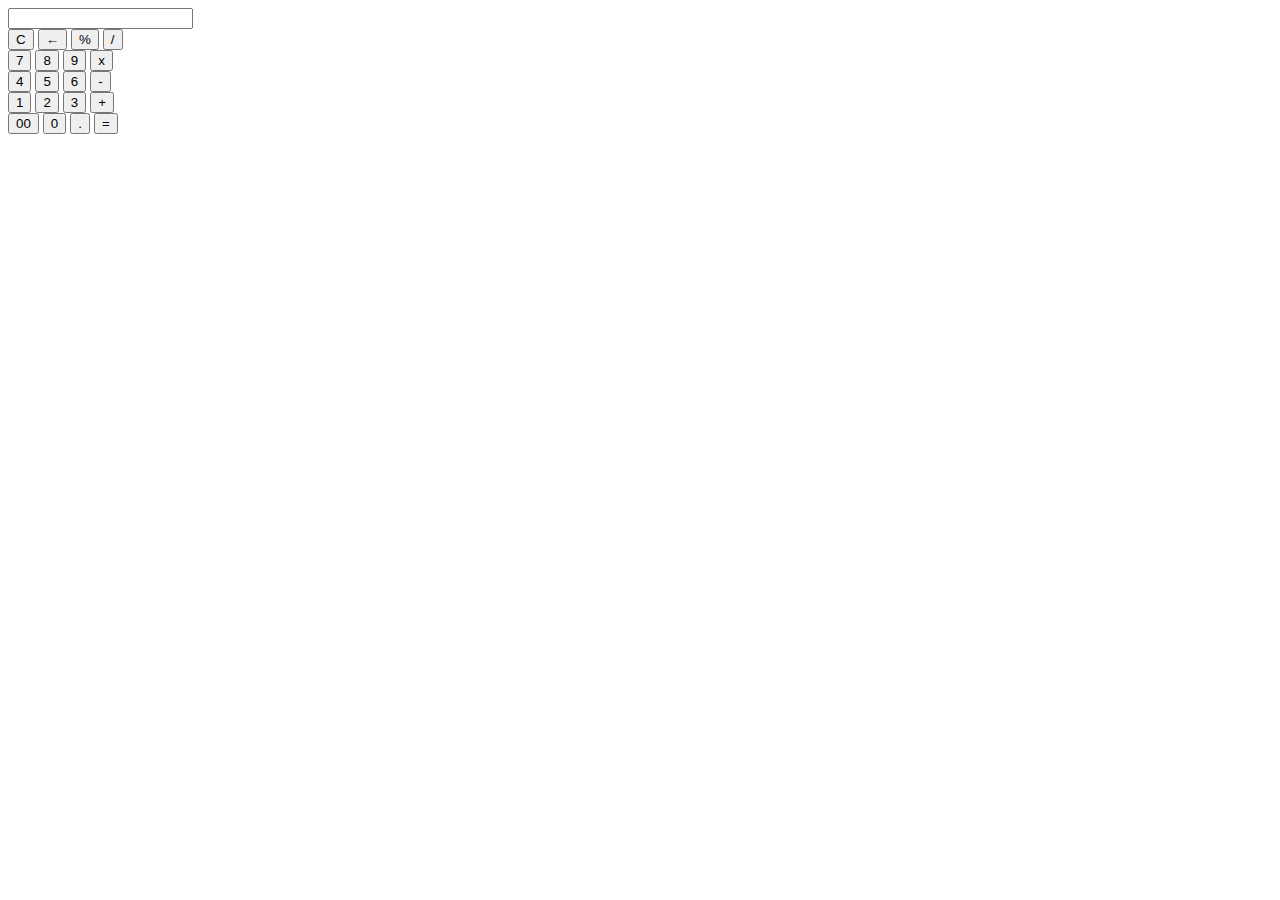
<file: index.html>
<!DOCTYPE html>
<html lang="en">
<head>
    <meta charset="UTF-8">
    <meta name="viewport" content="width=device-width, initial-scale=1.0">
    <title>Kalkulator</title>
    <link rel="stylesheet" href="style.css">
</head>
<body>
    <div id="kalkulator">
        <div id="content">
          <form>
            <div id="output">
                <input type="text" id='res'>
            </div>
            <div class="btn">
                <input type="button" value='C' onclick="Clear()" id="clear">
                <input type="button" value='←' onclick="Back()" id="backspace">
                <input type="button" value='%' onclick="Solve('%')">
                <input type="button" value='/' onclick="Solve('/')">

                <br>

                <input type="button" value='7' onclick="Solve('7')">
                <input type="button" value='8' onclick="Solve('8')">
                <input type="button" value='9' onclick="Solve('9')">
                <input type="button" value='x' onclick="Solve('*')">

                <br>

                <input type="button" value='4' onclick="Solve('4')">
                <input type="button" value='5' onclick="Solve('5')">
                <input type="button" value='6' onclick="Solve('6')">
                <input type="button" value='-' onclick="Solve('-')">

                <br>

                <input type="button" value='1' onclick="Solve('1')">
                <input type="button" value='2' onclick="Solve('2')">
                <input type="button" value='3' onclick="Solve('3')">
                <input type="button" value='+' onclick="Solve('+')">

                <br>

                <input type="button" value='00' onclick="Solve('00')">
                <input type="button" value='0' onclick="Solve('0')">
                <input type="button" value='.' onclick="Solve('.')">
                <input type="button" value='=' onclick="Result()">
            </div>
        </form>
        </div>
    </div>

<script src='index.js'></script>

</body>
</html>
</file>
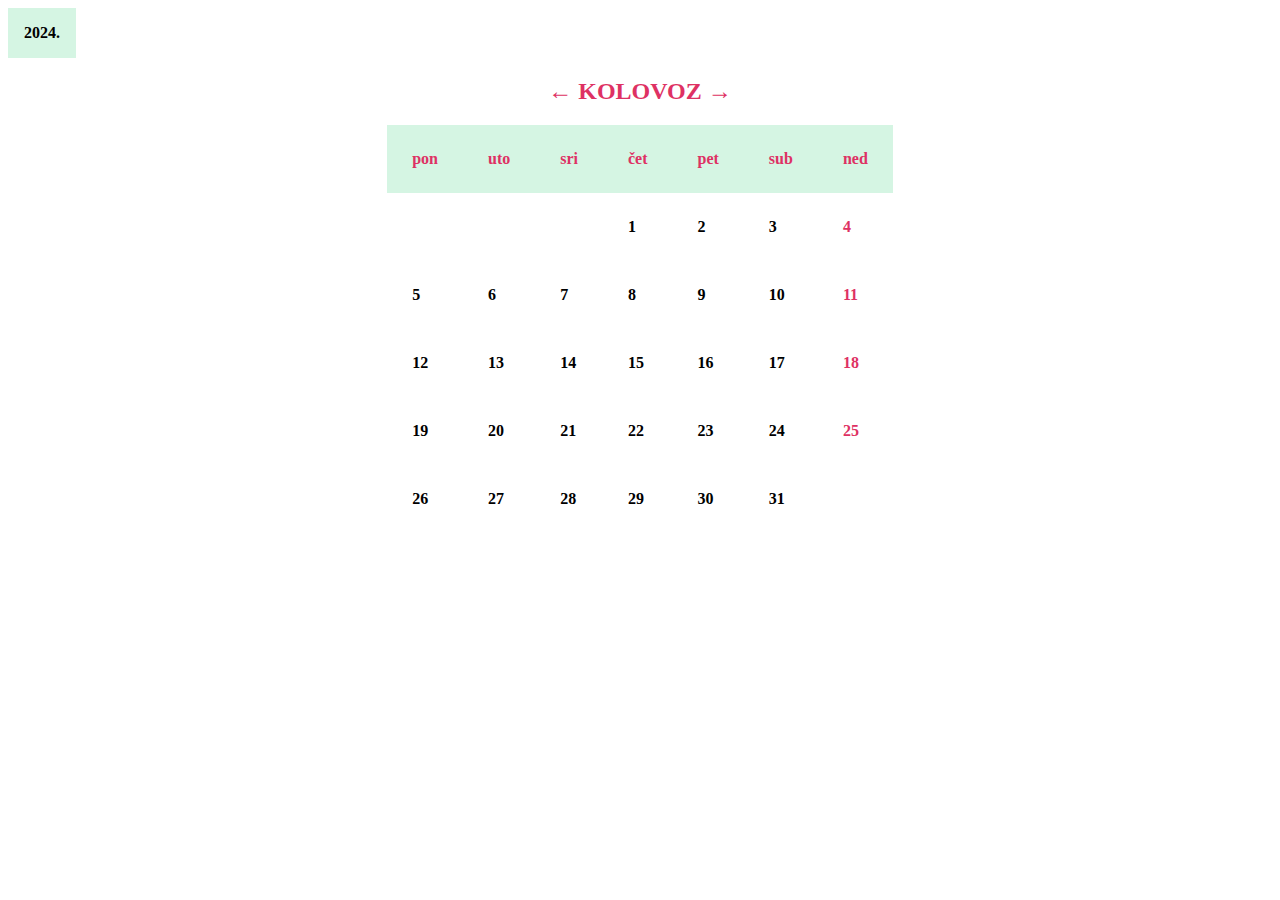
<file: kolovoz.html>
<!DOCTYPE html>
<html lang="en">
<head>
    <meta charset="UTF-8">
    <meta name="viewport" content="width=device-width, initial-scale=1.0">
    <title>Kalendar</title>
    <link rel="stylesheet" href="style.css">
</head>

<body>
   <div class="meni">
      <button class="gumb">2024.</button>
      <div class="sadrzaj">
         <a href="sijecanj.html">1</a>
         <a href="veljaca.html">2</a>
         <a href="ozujak.html">3</a>
         <a href="travanj.html">4</a>
         <a href="svibanj.html">5</a>
         <a href="lipanj.html">6</a>
         <a href="srpanj.html">7</a>
         <a href="kolovoz.html">8</a>
         <a href="rujan.html">9</a>
         <a href="listopad.html">10</a>
         <a href="studeni.html">11</a>
         <a href="prosinac.html">12</a>
      </div>
   </div>

   <h2 align="center" style="color: #DE3163;"><a href="srpanj.html" style="color: #DE3163; text-decoration: none;">←</a> KOLOVOZ <a href="rujan.html" style="color: #DE3163; text-decoration: none;">→</a></h2>
   
   <table align="center" cellspacing="25" cellpadding="25">
      <thead>
         <tr>
            <th> pon</th>
            <th> uto</th>
            <th> sri</th>
            <th> čet</th>
            <th> pet</th>
            <th> sub</th>
            <th style="color: #DE3163;"> ned</th>
         </tr>
      </thead>
      <tbody>
         <tr>
            <td></td>
            <td></td>
            <td></td>
            <td>1</td>
            <td>2</td>
            <td>3</td>
            <td style="color: #DE3163;">4</td>
         </tr>
         <tr></tr>
         <tr>
            <td>5</td>
            <td>6</td>
            <td>7</td>
            <td>8</td>
            <td>9</td>
            <td>10</td>
            <td style="color: #DE3163;">11</td>
         </tr>
         <tr>
            <td>12</td>
            <td>13</td>
            <td>14</td>
            <td>15</td>
            <td>16</td>
            <td>17</td>
            <td style="color: #DE3163;">18</td>
         </tr>
         <tr>
            <td>19</td>
            <td>20</td>
            <td>21</td>
            <td>22</td>
            <td>23</td>
            <td>24</td>
            <td style="color: #DE3163;">25</td>
         </tr>
         <tr>
            <td>26</td>
            <td>27</td>
            <td>28</td>
            <td>29</td>
            <td>30</td>
            <td>31</td>
            <td style="color: #DE3163;"></td>
         </tr>
      </tbody>
   </table>
</body>

</html>
</file>
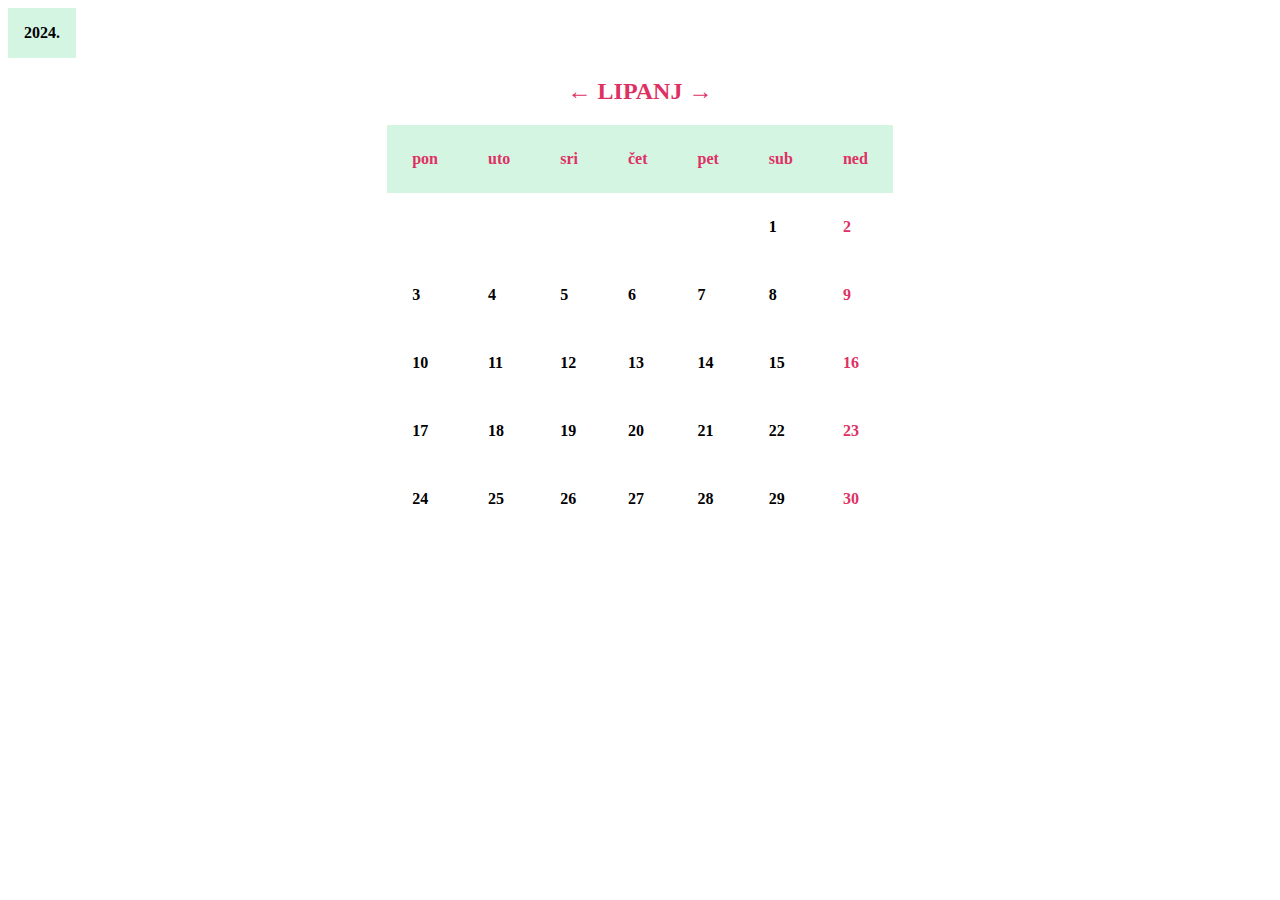
<file: lipanj.html>
<!DOCTYPE html>
<html lang="en">
<head>
    <meta charset="UTF-8">
    <meta name="viewport" content="width=device-width, initial-scale=1.0">
    <title>Kalendar</title>
    <link rel="stylesheet" href="style.css">
</head>

<body>
   <div class="meni">
      <button class="gumb">2024.</button>
      <div class="sadrzaj">
         <a href="sijecanj.html">1</a>
         <a href="veljaca.html">2</a>
         <a href="ozujak.html">3</a>
         <a href="travanj.html">4</a>
         <a href="svibanj.html">5</a>
         <a href="lipanj.html">6</a>
         <a href="srpanj.html">7</a>
         <a href="kolovoz.html">8</a>
         <a href="rujan.html">9</a>
         <a href="listopad.html">10</a>
         <a href="studeni.html">11</a>
         <a href="prosinac.html">12</a>
      </div>
   </div>

   <h2 align="center" style="color: #DE3163;"><a href="svibanj.html" style="color: #DE3163; text-decoration: none;">←</a> LIPANJ <a href="srpanj.html" style="color: #DE3163; text-decoration: none;">→</a></h2>
   
   <table align="center" cellspacing="25" cellpadding="25">
      <thead>
         <tr>
            <th> pon</th>
            <th> uto</th>
            <th> sri</th>
            <th> čet</th>
            <th> pet</th>
            <th> sub</th>
            <th style="color: #DE3163;"> ned</th>
         </tr>
      </thead>
      <tbody>
         <tr>
            <td></td>
            <td></td>
            <td></td>
            <td></td>
            <td></td>
            <td>1</td>
            <td style="color: #DE3163;">2</td>
         </tr>
         <tr></tr>
         <tr>
            <td>3</td>
            <td>4</td>
            <td>5</td>
            <td>6</td>
            <td>7</td>
            <td>8</td>
            <td style="color: #DE3163;">9</td>
         </tr>
         <tr>
            <td>10</td>
            <td>11</td>
            <td>12</td>
            <td>13</td>
            <td>14</td>
            <td>15</td>
            <td style="color: #DE3163;">16</td>
         </tr>
         <tr>
            <td>17</td>
            <td>18</td>
            <td>19</td>
            <td>20</td>
            <td>21</td>
            <td>22</td>
            <td style="color: #DE3163;">23</td>
         </tr>
         <tr>
            <td>24</td>
            <td>25</td>
            <td>26</td>
            <td>27</td>
            <td>28</td>
            <td>29</td>
            <td style="color: #DE3163;">30</td>
         </tr>
      </tbody>
   </table>
</body>

</html>
</file>
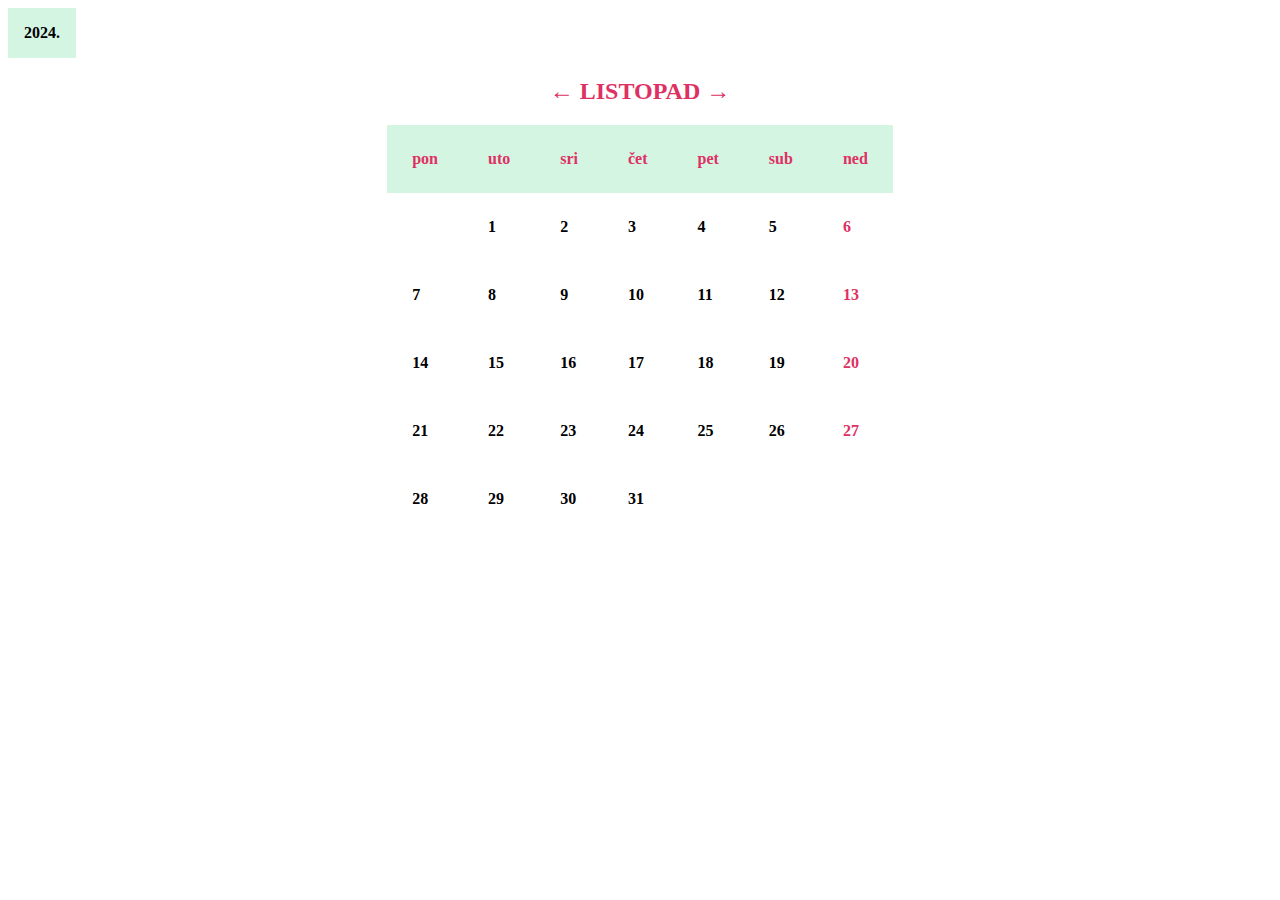
<file: listopad.html>
<!DOCTYPE html>
<html lang="en">
<head>
    <meta charset="UTF-8">
    <meta name="viewport" content="width=device-width, initial-scale=1.0">
    <title>Kalendar</title>
    <link rel="stylesheet" href="style.css">
</head>

<body>
   <div class="meni">
      <button class="gumb">2024.</button>
      <div class="sadrzaj">
         <a href="sijecanj.html">1</a>
         <a href="veljaca.html">2</a>
         <a href="ozujak.html">3</a>
         <a href="travanj.html">4</a>
         <a href="svibanj.html">5</a>
         <a href="lipanj.html">6</a>
         <a href="srpanj.html">7</a>
         <a href="kolovoz.html">8</a>
         <a href="rujan.html">9</a>
         <a href="listopad.html">10</a>
         <a href="studeni.html">11</a>
         <a href="prosinac.html">12</a>
      </div>
   </div>

   <h2 align="center" style="color: #DE3163;"><a href="rujan.html" style="color: #DE3163; text-decoration: none;">←</a> LISTOPAD <a href="studeni.html" style="color: #DE3163; text-decoration: none;">→</a></h2>
   
   <table align="center" cellspacing="25" cellpadding="25">
      <thead>
         <tr>
            <th> pon</th>
            <th> uto</th>
            <th> sri</th>
            <th> čet</th>
            <th> pet</th>
            <th> sub</th>
            <th style="color: #DE3163;"> ned</th>
         </tr>
      </thead>
      <tbody>
         <tr>
            <td></td>
            <td>1</td>
            <td>2</td>
            <td>3</td>
            <td>4</td>
            <td>5</td>
            <td style="color: #DE3163;">6</td>
         </tr>
         <tr></tr>
         <tr>
            <td>7</td>
            <td>8</td>
            <td>9</td>
            <td>10</td>
            <td>11</td>
            <td>12</td>
            <td style="color: #DE3163;">13</td>
         </tr>
         <tr>
            <td>14</td>
            <td>15</td>
            <td>16</td>
            <td>17</td>
            <td>18</td>
            <td>19</td>
            <td style="color: #DE3163;">20</td>
         </tr>
         <tr>
            <td>21</td>
            <td>22</td>
            <td>23</td>
            <td>24</td>
            <td>25</td>
            <td>26</td>
            <td style="color: #DE3163;">27</td>
         </tr>
         <tr>
            <td>28</td>
            <td>29</td>
            <td>30</td>
            <td>31</td>
            
         </tr>
      </tbody>
   </table>
</body>

</html>
</file>
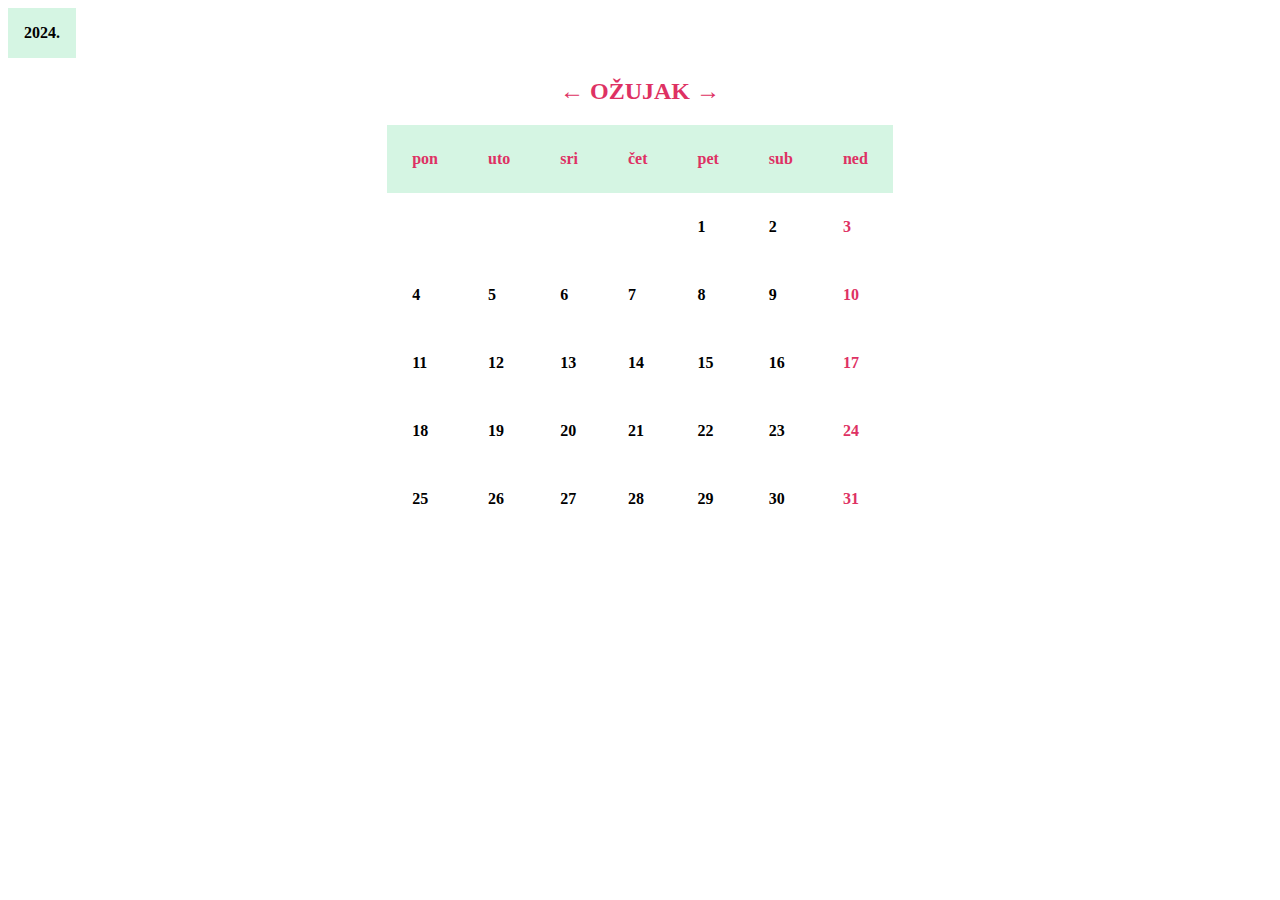
<file: ozujak.html>
<!DOCTYPE html>
<html lang="en">
<head>
    <meta charset="UTF-8">
    <meta name="viewport" content="width=device-width, initial-scale=1.0">
    <title>Kalendar</title>
    <link rel="stylesheet" href="style.css">
</head>

<body>
   
   <div class="meni">
      <button class="gumb">2024.</button>
      <div class="sadrzaj">
         <a href="sijecanj.html">1</a>
         <a href="veljaca.html">2</a>
         <a href="ozujak.html">3</a>
         <a href="travanj.html">4</a>
         <a href="svibanj.html">5</a>
         <a href="lipanj.html">6</a>
         <a href="srpanj.html">7</a>
         <a href="kolovoz.html">8</a>
         <a href="rujan.html">9</a>
         <a href="listopad.html">10</a>
         <a href="studeni.html">11</a>
         <a href="prosinac.html">12</a>
      </div>
   </div>

   <h2 align="center" style="color: #DE3163;"><a href="veljaca.html" style="color: #DE3163; text-decoration: none;">←</a> OŽUJAK <a href="travanj.html" style="color: #DE3163; text-decoration: none;">→</a></h2>
   
   <table align="center" cellspacing="25" cellpadding="25">
      <thead>
         <tr>
            <th> pon</th>
            <th> uto</th>
            <th> sri</th>
            <th> čet</th>
            <th> pet</th>
            <th> sub</th>
            <th style="color: #DE3163;"> ned</th>
         </tr>
      </thead>
      <tbody>
         <tr>
            <td></td>
            <td></td>
            <td></td>
            <td></td>
            <td>1</td>
            <td>2</td>
            <td style="color: #DE3163;">3</td>
         </tr>
         <tr></tr>
         <tr>
            <td>4</td>
            <td>5</td>
            <td>6</td>
            <td>7</td>
            <td>8</td>
            <td>9</td>
            <td style="color: #DE3163;">10</td>
         </tr>
         <tr>
            <td>11</td>
            <td>12</td>
            <td>13</td>
            <td>14</td>
            <td>15</td>
            <td>16</td>
            <td style="color: #DE3163;">17</td>
         </tr>
         <tr>
            <td>18</td>
            <td>19</td>
            <td>20</td>
            <td>21</td>
            <td>22</td>
            <td>23</td>
            <td style="color: #DE3163;">24</td>
         </tr>
         <tr>
            <td>25</td>
            <td>26</td>
            <td>27</td>
            <td>28</td>
            <td>29</td>
            <td>30</td>
            <td style="color: #DE3163;">31</td>
         </tr>
      </tbody>
   </table>
</body>

</html>
</file>
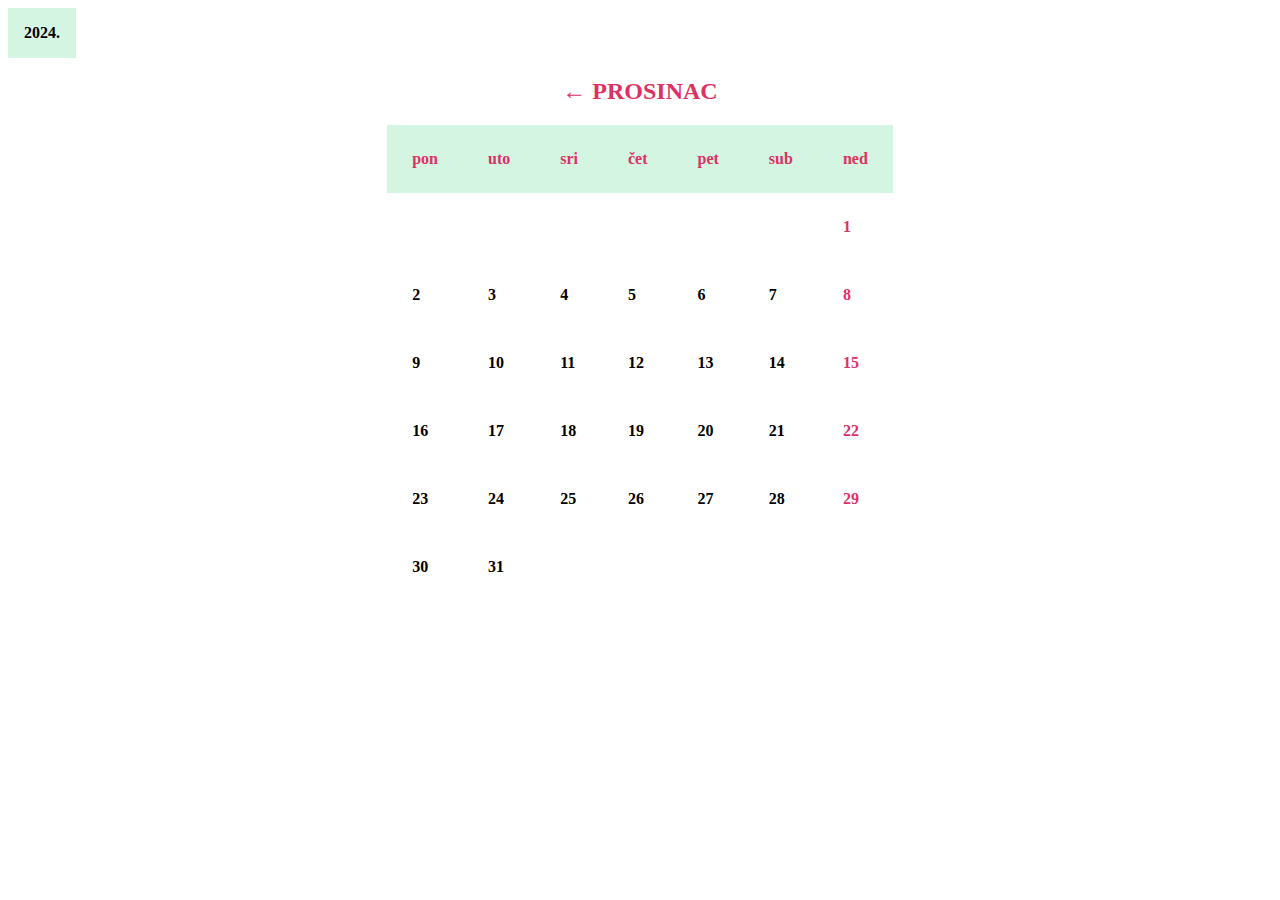
<file: prosinac.html>
<!DOCTYPE html>
<html lang="en">
<head>
    <meta charset="UTF-8">
    <meta name="viewport" content="width=device-width, initial-scale=1.0">
    <title>Kalendar</title>
    <link rel="stylesheet" href="style.css">
</head>



<body>
   <div class="meni">
      <button class="gumb">2024.</button>
      <div class="sadrzaj">
         <a href="sijecanj.html">1</a>
         <a href="veljaca.html">2</a>
         <a href="ozujak.html">3</a>
         <a href="travanj.html">4</a>
         <a href="svibanj.html">5</a>
         <a href="lipanj.html">6</a>
         <a href="srpanj.html">7</a>
         <a href="kolovoz.html">8</a>
         <a href="rujan.html">9</a>
         <a href="listopad.html">10</a>
         <a href="studeni.html">11</a>
         <a href="prosinac.html">12</a>
      </div>
   </div>

   <h2 align="center" style="color: #DE3163;"><a href="studeni.html" style="color: #DE3163; text-decoration: none;">←</a> PROSINAC </h2>
   
   <table align="center" cellspacing="25" cellpadding="25">
      <thead>
         <tr>
            <th> pon</th>
            <th> uto</th>
            <th> sri</th>
            <th> čet</th>
            <th> pet</th>
            <th> sub</th>
            <th style="color: #DE3163;"> ned</th>
         </tr>
      </thead>
      <tbody>
        <tr>
            <td></td>
            <td></td>
            <td></td>
            <td></td>
            <td></td>
            <td></td>
            <td style="color: #DE3163;">1</td>
         </tr>
         <tr></tr>
         <tr>
            <td>2</td>
            <td>3</td>
            <td>4</td>
            <td>5</td>
            <td>6</td>
            <td>7</td>
            <td style="color: #DE3163;">8</td>
         </tr>
         <tr>
            <td>9</td>
            <td>10</td>
            <td>11</td>
            <td>12</td>
            <td>13</td>
            <td>14</td>
            <td style="color: #DE3163;">15</td>
         </tr>
         <tr>
            <td>16</td>
            <td>17</td>
            <td>18</td>
            <td>19</td>
            <td>20</td>
            <td>21</td>
            <td style="color: #DE3163;">22</td>
         </tr>
         <tr>
            <td>23</td>
            <td>24</td>
            <td>25</td>
            <td>26</td>
            <td>27</td>
            <td>28</td>
            <td style="color: #DE3163;">29</td>
         </tr>
         <tr>
            <td>30</td>
            <td>31</td>
         </tr>
      </tbody>
   </table>
</body>

</html>
</file>
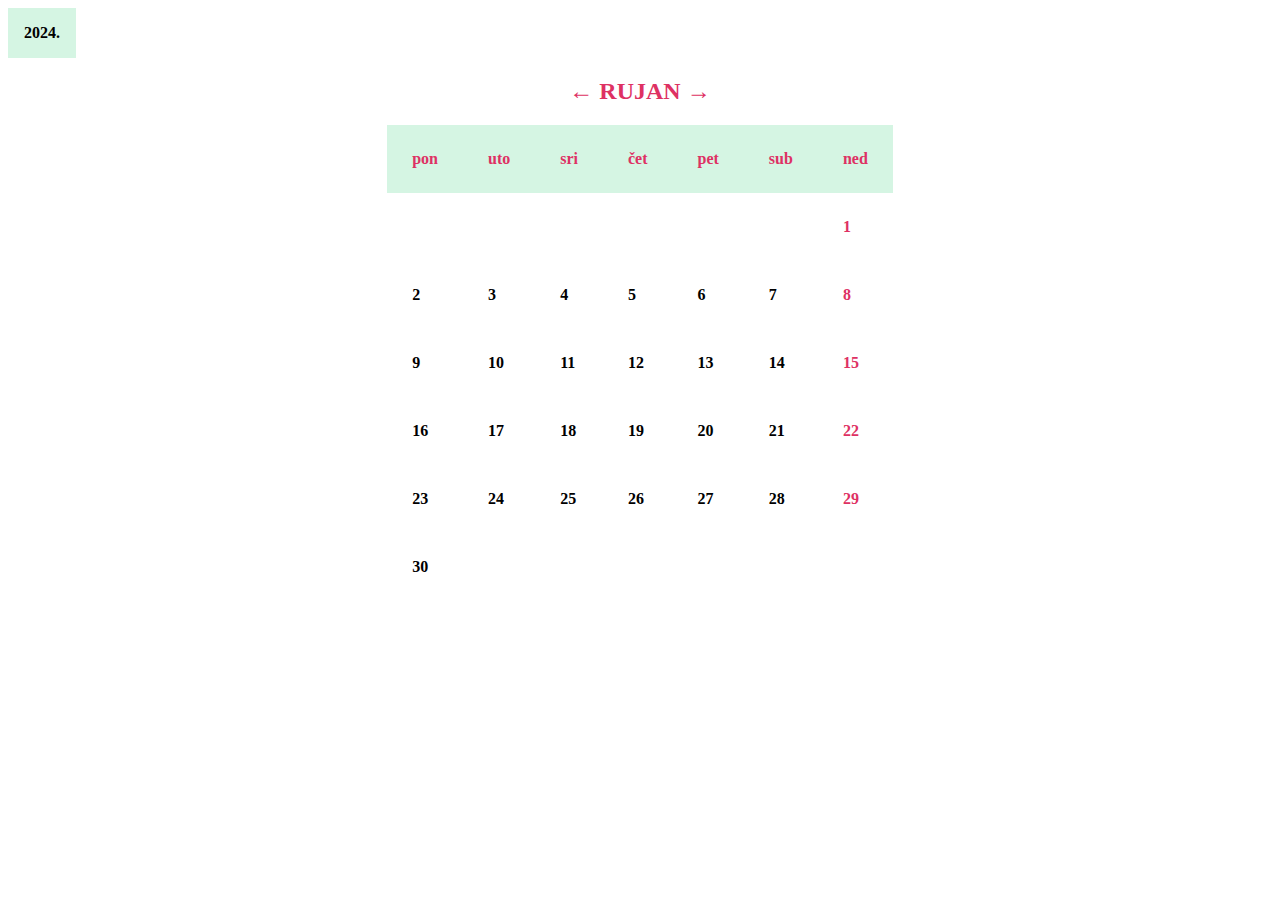
<file: rujan.html>
<!DOCTYPE html>
<html lang="en">
<head>
    <meta charset="UTF-8">
    <meta name="viewport" content="width=device-width, initial-scale=1.0">
    <title>Kalendar</title>
    <link rel="stylesheet" href="style.css">
</head>
<body>
   
   <div class="meni">
      <button class="gumb">2024.</button>
      <div class="sadrzaj">
         <a href="sijecanj.html">1</a>
         <a href="veljaca.html">2</a>
         <a href="ozujak.html">3</a>
         <a href="travanj.html">4</a>
         <a href="svibanj.html">5</a>
         <a href="lipanj.html">6</a>
         <a href="srpanj.html">7</a>
         <a href="kolovoz.html">8</a>
         <a href="rujan.html">9</a>
         <a href="listopad.html">10</a>
         <a href="studeni.html">11</a>
         <a href="prosinac.html">12</a>
      </div>
   </div>

   <h2 align="center" style="color: #DE3163;"><a href="kolovoz.html" style="color: #DE3163; text-decoration: none;">←</a> RUJAN <a href="listopad.html" style="color: #DE3163; text-decoration: none;">→</a></h2>
   
   <table align="center" cellspacing="25" cellpadding="25">
      <thead>
         <tr>
            <th> pon</th>
            <th> uto</th>
            <th> sri</th>
            <th> čet</th>
            <th> pet</th>
            <th> sub</th>
            <th style="color: #DE3163;"> ned</th>
         </tr>
      </thead>
      <tbody>
         <tr>
            <td></td>
            <td></td>
            <td></td>
            <td></td>
            <td></td>
            <td></td>
            <td style="color: #DE3163;">1</td>
         </tr>
         <tr></tr>
         <tr>
            <td>2</td>
            <td>3</td>
            <td>4</td>
            <td>5</td>
            <td>6</td>
            <td>7</td>
            <td style="color: #DE3163;">8</td>
         </tr>
         <tr>
            <td>9</td>
            <td>10</td>
            <td>11</td>
            <td>12</td>
            <td>13</td>
            <td>14</td>
            <td style="color: #DE3163;">15</td>
         </tr>
         <tr>
            <td>16</td>
            <td>17</td>
            <td>18</td>
            <td>19</td>
            <td>20</td>
            <td>21</td>
            <td style="color: #DE3163;">22</td>
         </tr>
         <tr>
            <td>23</td>
            <td>24</td>
            <td>25</td>
            <td>26</td>
            <td>27</td>
            <td>28</td>
            <td style="color: #DE3163;">29</td>
         </tr>
         <tr>
            <td>30</td>
         </tr>
      </tbody>
   </table>
</body>

</html>
</file>
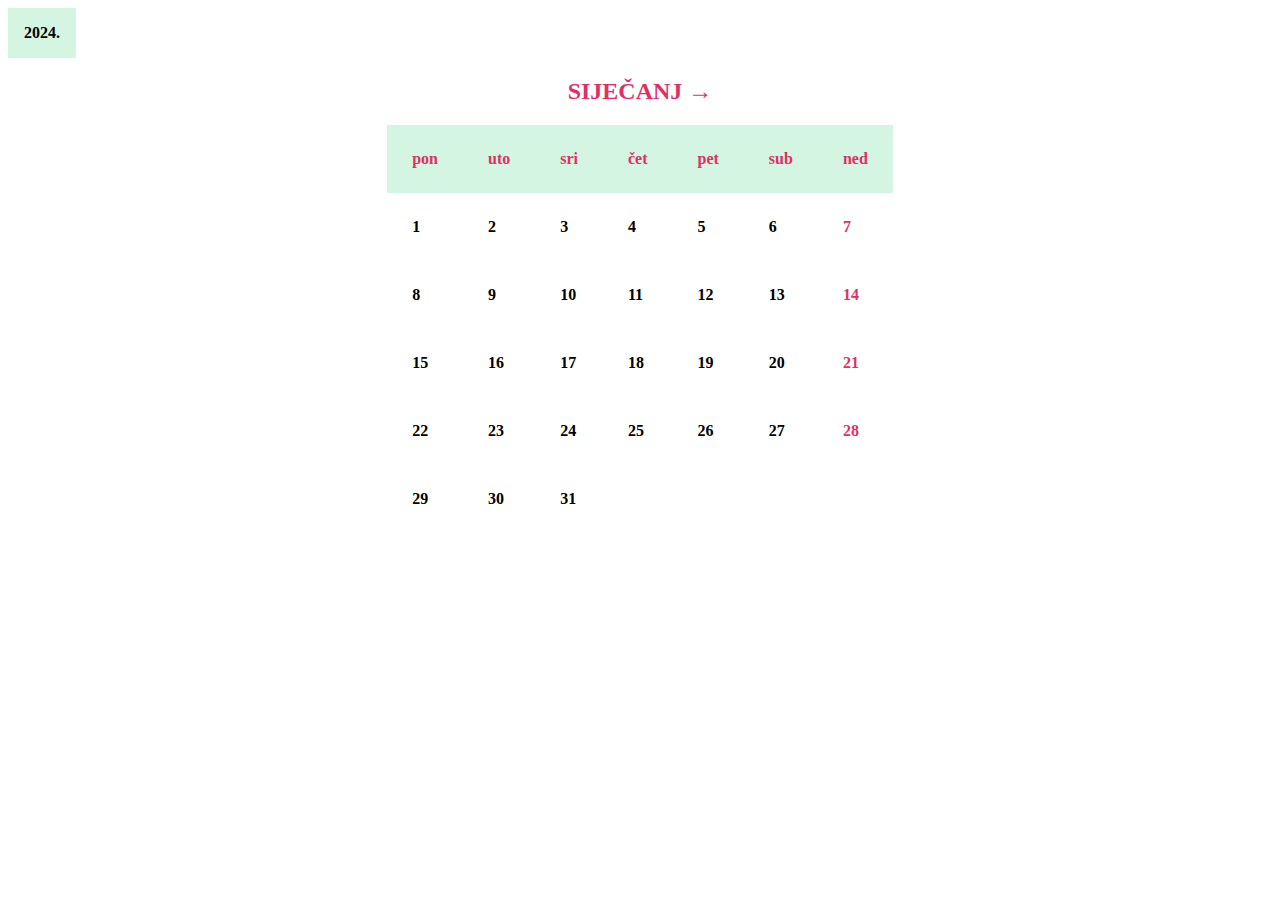
<file: sijecanj.html>
<!DOCTYPE html>
<html lang="en">
<head>
    <meta charset="UTF-8">
    <meta name="viewport" content="width=device-width, initial-scale=1.0">
    <title>Kalendar</title>
    <link rel="stylesheet" href="style.css">
</head>

<body>
   <div class="meni">
      <button class="gumb">2024.</button>
      <div class="sadrzaj">
         <a href="sijecanj.html">1</a>
         <a href="veljaca.html">2</a>
         <a href="ozujak.html">3</a>
         <a href="travanj.html">4</a>
         <a href="svibanj.html">5</a>
         <a href="lipanj.html">6</a>
         <a href="srpanj.html">7</a>
         <a href="kolovoz.html">8</a>
         <a href="rujan.html">9</a>
         <a href="listopad.html">10</a>
         <a href="studeni.html">11</a>
         <a href="prosinac.html">12</a>
      </div>
   </div>

   <h2 align="center" style="color: #DE3163;"> SIJEČANJ <a href="veljaca.html" style="color: #DE3163; text-decoration: none;">→</a></h2>
   
   <table align="center" cellspacing="25" cellpadding="25">
      <thead>
         <tr>
            <th> pon</th>
            <th> uto</th>
            <th> sri</th>
            <th> čet</th>
            <th> pet</th>
            <th> sub</th>
            <th style="color: #DE3163;"> ned</th>
         </tr>
      </thead>
      <tbody>
         <tr>
            <td>1</td>
            <td>2</td>
            <td>3</td>
            <td>4</td>
            <td>5</td>
            <td>6</td>
            <td style="color: #DE3163;">7</td>
         </tr>
         <tr></tr>
         <tr>
            <td>8</td>
            <td>9</td>
            <td>10</td>
            <td>11</td>
            <td>12</td>
            <td>13</td>
            <td style="color: #DE3163;">14</td>
         </tr>
         <tr>
            <td>15</td>
            <td>16</td>
            <td>17</td>
            <td>18</td>
            <td>19</td>
            <td>20</td>
            <td style="color: #DE3163;">21</td>
         </tr>
         <tr>
            <td>22</td>
            <td>23</td>
            <td>24</td>
            <td>25</td>
            <td>26</td>
            <td>27</td>
            <td style="color: #DE3163;">28</td>
         </tr>
         <tr>
            <td>29</td>
            <td>30</td>
            <td>31</td>
            <td></td>
         </tr>
      </tbody>
   </table>
</body>

</html>
</file>
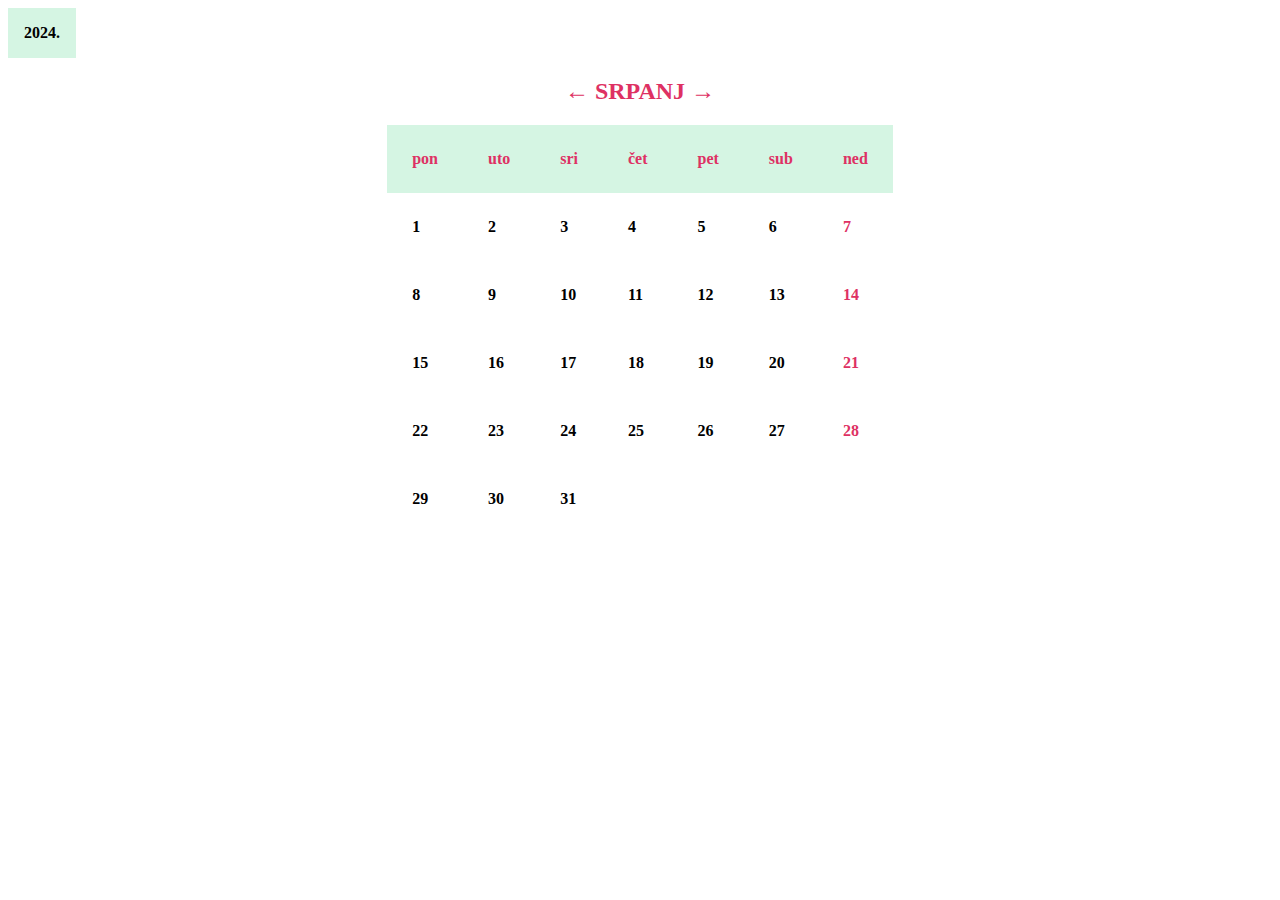
<file: srpanj.html>
<!DOCTYPE html>
<html lang="en">
<head>
    <meta charset="UTF-8">
    <meta name="viewport" content="width=device-width, initial-scale=1.0">
    <title>Kalendar</title>
    <link rel="stylesheet" href="style.css">
</head>

<body>
   <div class="meni">
      <button class="gumb">2024.</button>
      <div class="sadrzaj">
         <a href="sijecanj.html">1</a>
         <a href="veljaca.html">2</a>
         <a href="ozujak.html">3</a>
         <a href="travanj.html">4</a>
         <a href="svibanj.html">5</a>
         <a href="lipanj.html">6</a>
         <a href="srpanj.html">7</a>
         <a href="kolovoz.html">8</a>
         <a href="rujan.html">9</a>
         <a href="listopad.html">10</a>
         <a href="studeni.html">11</a>
         <a href="prosinac.html">12</a>
      </div>
   </div>

   <h2 align="center" style="color: #DE3163;"><a href="lipanj.html" style="color: #DE3163; text-decoration: none;">←</a> SRPANJ <a href="kolovoz.html" style="color: #DE3163; text-decoration: none;">→</a></h2>
   
   <table align="center" cellspacing="25" cellpadding="25">
      <thead>
         <tr>
            <th> pon</th>
            <th> uto</th>
            <th> sri</th>
            <th> čet</th>
            <th> pet</th>
            <th> sub</th>
            <th style="color: #DE3163;"> ned</th>
         </tr>
      </thead>
      <tbody>
         <tr>
            <td>1</td>
            <td>2</td>
            <td>3</td>
            <td>4</td>
            <td>5</td>
            <td>6</td>
            <td style="color: #DE3163;">7</td>
         </tr>
         <tr></tr>
         <tr>
            <td>8</td>
            <td>9</td>
            <td>10</td>
            <td>11</td>
            <td>12</td>
            <td>13</td>
            <td style="color: #DE3163;">14</td>
         </tr>
         <tr>
            <td>15</td>
            <td>16</td>
            <td>17</td>
            <td>18</td>
            <td>19</td>
            <td>20</td>
            <td style="color: #DE3163;">21</td>
         </tr>
         <tr>
            <td>22</td>
            <td>23</td>
            <td>24</td>
            <td>25</td>
            <td>26</td>
            <td>27</td>
            <td style="color: #DE3163;">28</td>
         </tr>
         <tr>
            <td>29</td>
            <td>30</td>
            <td>31</td>
        
         </tr>
      </tbody>
   </table>
</body>

</html>
</file>
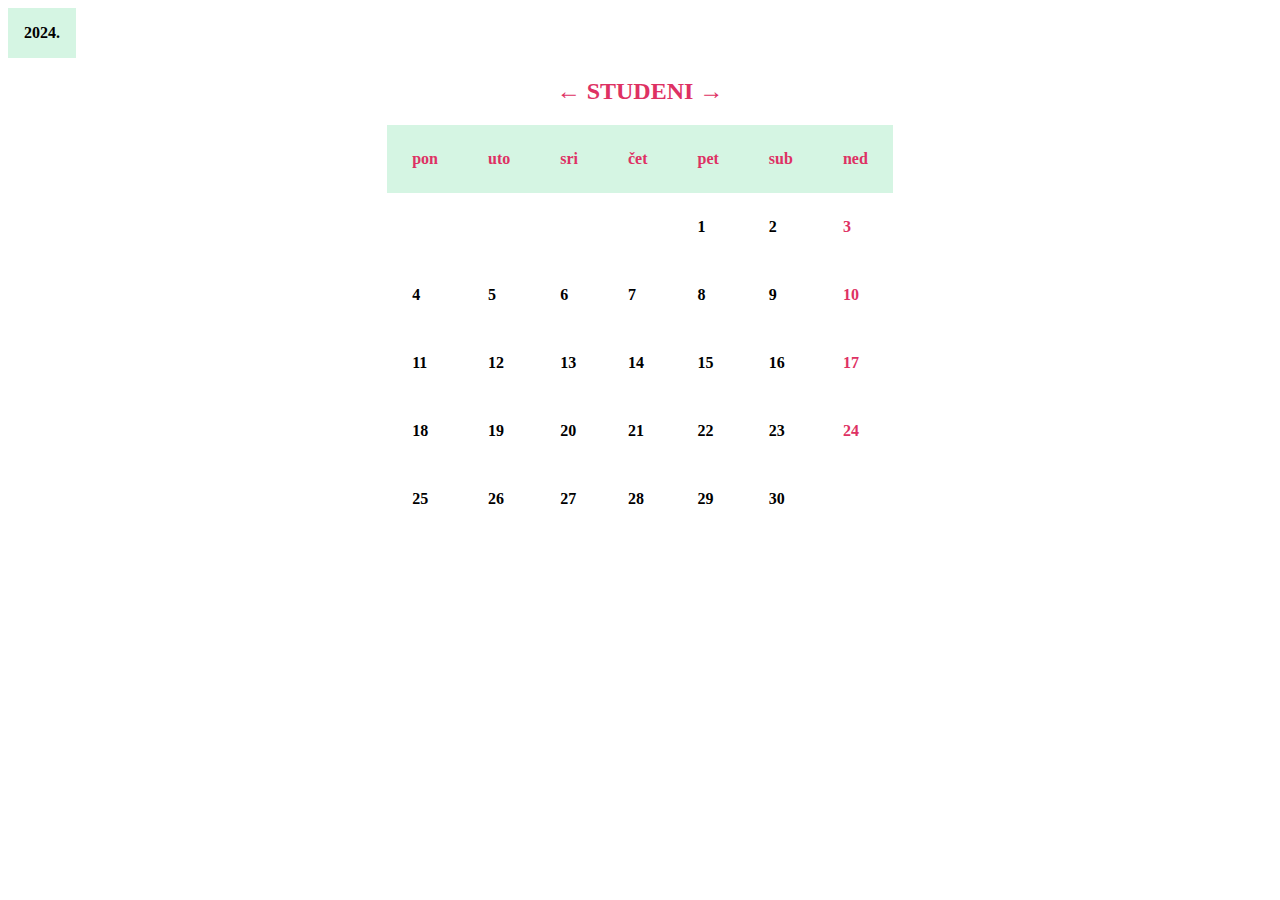
<file: studeni.html>
<!DOCTYPE html>
<html lang="en">
<head>
    <meta charset="UTF-8">
    <meta name="viewport" content="width=device-width, initial-scale=1.0">
    <title>Kalendar</title>
    <link rel="stylesheet" href="style.css">
</head>

<body>
   <div class="meni">
      <button class="gumb">2024.</button>
      <div class="sadrzaj">
         <a href="sijecanj.html">1</a>
         <a href="veljaca.html">2</a>
         <a href="ozujak.html">3</a>
         <a href="travanj.html">4</a>
         <a href="svibanj.html">5</a>
         <a href="lipanj.html">6</a>
         <a href="srpanj.html">7</a>
         <a href="kolovoz.html">8</a>
         <a href="rujan.html">9</a>
         <a href="listopad.html">10</a>
         <a href="studeni.html">11</a>
         <a href="prosinac.html">12</a>
      </div>
   </div>

   <h2 align="center" style="color: #DE3163;"><a href="listopad.html" style="color: #DE3163; text-decoration: none;">←</a> STUDENI <a href="prosinac.html" style="color: #DE3163; text-decoration: none;">→</a></h2>
   
   <table align="center" cellspacing="25" cellpadding="25">
      <thead>
         <tr>
            <th> pon</th>
            <th> uto</th>
            <th> sri</th>
            <th> čet</th>
            <th> pet</th>
            <th> sub</th>
            <th style="color: #DE3163;"> ned</th>
         </tr>
      </thead>
      <tbody>
         <tr>
            <td></td>
            <td></td>
            <td></td>
            <td></td>
            <td>1</td>
            <td>2</td>
            <td style="color: #DE3163;">3</td>
         </tr>
         <tr></tr>
         <tr>
            <td>4</td>
            <td>5</td>
            <td>6</td>
            <td>7</td>
            <td>8</td>
            <td>9</td>
            <td style="color: #DE3163;">10</td>
         </tr>
         <tr>
            <td>11</td>
            <td>12</td>
            <td>13</td>
            <td>14</td>
            <td>15</td>
            <td>16</td>
            <td style="color: #DE3163;">17</td>
         </tr>
         <tr>
            <td>18</td>
            <td>19</td>
            <td>20</td>
            <td>21</td>
            <td>22</td>
            <td>23</td>
            <td style="color: #DE3163;">24</td>
         </tr>
         <tr>
            <td>25</td>
            <td>26</td>
            <td>27</td>
            <td>28</td>
            <td>29</td>
            <td>30</td>
         </tr>
      </tbody>
   </table>
</body>

</html>
</file>
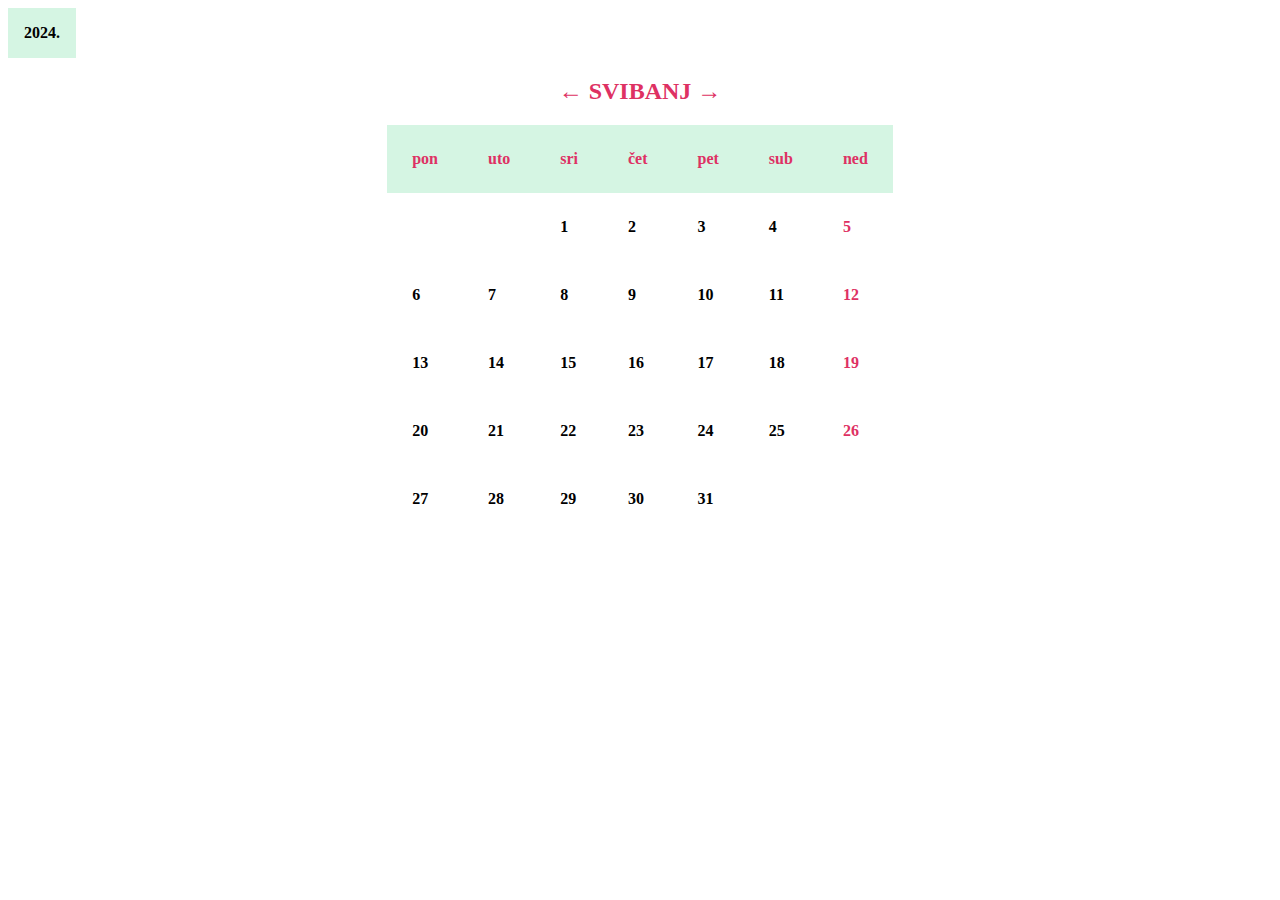
<file: svibanj.html>
<!DOCTYPE html>
<html lang="en">
<head>
    <meta charset="UTF-8">
    <meta name="viewport" content="width=device-width, initial-scale=1.0">
    <title>Kalendar</title>
    <link rel="stylesheet" href="style.css">
</head>

<body>
   <div class="meni">
      <button class="gumb">2024.</button>
      <div class="sadrzaj">
         <a href="sijecanj.html">1</a>
         <a href="veljaca.html">2</a>
         <a href="ozujak.html">3</a>
         <a href="travanj.html">4</a>
         <a href="svibanj.html">5</a>
         <a href="lipanj.html">6</a>
         <a href="srpanj.html">7</a>
         <a href="kolovoz.html">8</a>
         <a href="rujan.html">9</a>
         <a href="listopad.html">10</a>
         <a href="studeni.html">11</a>
         <a href="prosinac.html">12</a>
      </div>
   </div>

   <h2 align="center" style="color: #DE3163;"><a href="travanj.html" style="color: #DE3163; text-decoration: none;">←</a> SVIBANJ <a href="lipanj.html" style="color: #DE3163; text-decoration: none;">→</a></h2>
   
   <table align="center" cellspacing="25" cellpadding="25">
      <thead>
         <tr>
            <th> pon</th>
            <th> uto</th>
            <th> sri</th>
            <th> čet</th>
            <th> pet</th>
            <th> sub</th>
            <th style="color: #DE3163;"> ned</th>
         </tr>
      </thead>
      <tbody>
         <tr>
            <td></td>
            <td></td>
            <td>1</td>
            <td>2</td>
            <td>3</td>
            <td>4</td>
            <td style="color: #DE3163;">5</td>
         </tr>
         <tr></tr>
         <tr>
            <td>6</td>
            <td>7</td>
            <td>8</td>
            <td>9</td>
            <td>10</td>
            <td>11</td>
            <td style="color: #DE3163;">12</td>
         </tr>
         <tr>
            <td>13</td>
            <td>14</td>
            <td>15</td>
            <td>16</td>
            <td>17</td>
            <td>18</td>
            <td style="color: #DE3163;">19</td>
         </tr>
         <tr>
            <td>20</td>
            <td>21</td>
            <td>22</td>
            <td>23</td>
            <td>24</td>
            <td>25</td>
            <td style="color: #DE3163;">26</td>
         </tr>
         <tr>
            <td>27</td>
            <td>28</td>
            <td>29</td>
            <td>30</td>
            <td>31</td>
         </tr>
      </tbody>
   </table>
</body>

</html>
</file>
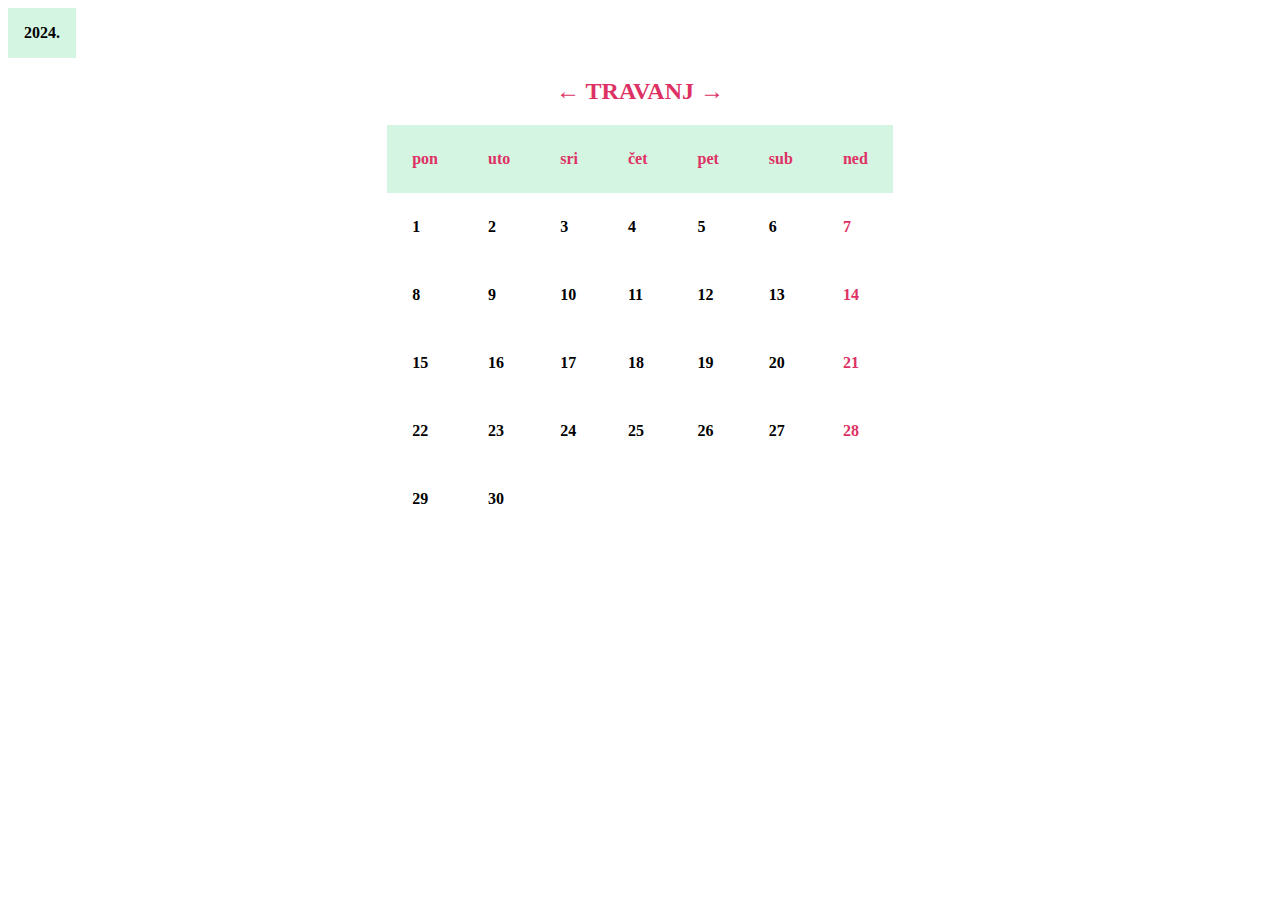
<file: travanj.html>
<!DOCTYPE html>
<html lang="en">
<head>
    <meta charset="UTF-8">
    <meta name="viewport" content="width=device-width, initial-scale=1.0">
    <title>Kalendar</title>
    <link rel="stylesheet" href="style.css">
</head>

<body>
   <div class="meni">
      <button class="gumb">2024.</button>
      <div class="sadrzaj">
         <a href="sijecanj.html">1</a>
         <a href="veljaca.html">2</a>
         <a href="ozujak.html">3</a>
         <a href="travanj.html">4</a>
         <a href="svibanj.html">5</a>
         <a href="lipanj.html">6</a>
         <a href="srpanj.html">7</a>
         <a href="kolovoz.html">8</a>
         <a href="rujan.html">9</a>
         <a href="listopad.html">10</a>
         <a href="studeni.html">11</a>
         <a href="prosinac.html">12</a>
      </div>
   </div>

   <h2 align="center" style="color: #DE3163;"><a href="ozujak.html" style="color: #DE3163; text-decoration: none;">←</a> TRAVANJ <a href="svibanj.html" style="color: #DE3163; text-decoration: none;">→</a></h2>
   
   <table align="center" cellspacing="25" cellpadding="25">
      <thead>
         <tr>
            <th> pon</th>
            <th> uto</th>
            <th> sri</th>
            <th> čet</th>
            <th> pet</th>
            <th> sub</th>
            <th style="color: #DE3163;"> ned</th>
         </tr>
      </thead>
      <tbody>
         <tr>
            <td>1</td>
            <td>2</td>
            <td>3</td>
            <td>4</td>
            <td>5</td>
            <td>6</td>
            <td style="color: #DE3163;">7</td>
         </tr>
         <tr></tr>
         <tr>
            <td>8</td>
            <td>9</td>
            <td>10</td>
            <td>11</td>
            <td>12</td>
            <td>13</td>
            <td style="color: #DE3163;">14</td>
         </tr>
         <tr>
            <td>15</td>
            <td>16</td>
            <td>17</td>
            <td>18</td>
            <td>19</td>
            <td>20</td>
            <td style="color: #DE3163;">21</td>
         </tr>
         <tr>
            <td>22</td>
            <td>23</td>
            <td>24</td>
            <td>25</td>
            <td>26</td>
            <td>27</td>
            <td style="color: #DE3163;">28</td>
         </tr>
         <tr>
            <td>29</td>
            <td>30</td>
         </tr>
      </tbody>
   </table>
</body>

</html>
</file>
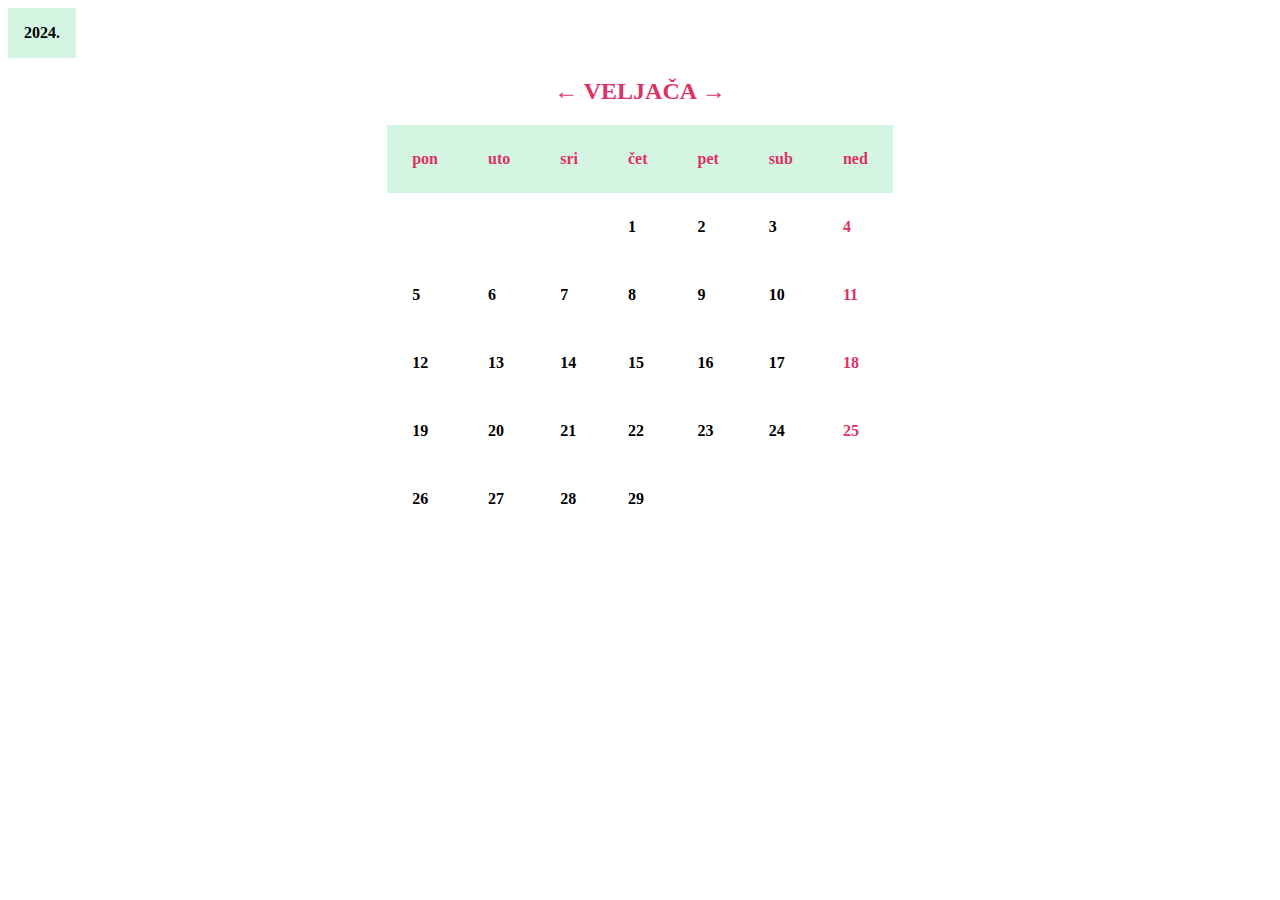
<file: veljaca.html>
<!DOCTYPE html>
<html lang="en">
<head>
    <meta charset="UTF-8">
    <meta name="viewport" content="width=device-width, initial-scale=1.0">
    <title>Kalendar</title>
    <link rel="stylesheet" href="style.css">
</head>

<body>
   <div class="meni">
      <button class="gumb">2024.</button>
      <div class="sadrzaj">
         <a href="sijecanj.html">1</a>
         <a href="veljaca.html">2</a>
         <a href="ozujak.html">3</a>
         <a href="travanj.html">4</a>
         <a href="svibanj.html">5</a>
         <a href="lipanj.html">6</a>
         <a href="srpanj.html">7</a>
         <a href="kolovoz.html">8</a>
         <a href="rujan.html">9</a>
         <a href="listopad.html">10</a>
         <a href="studeni.html">11</a>
         <a href="prosinac.html">12</a>
      </div>
   </div>

   <h2 align="center" style="color: #DE3163;"><a href="sijecanj.html" style="color: #DE3163; text-decoration: none;">←</a> VELJAČA <a href="ozujak.html" style="color: #DE3163; text-decoration: none;">→</a></h2>
   
   <table align="center" cellspacing="25" cellpadding="25">
      <thead>
         <tr>
            <th> pon</th>
            <th> uto</th>
            <th> sri</th>
            <th> čet</th>
            <th> pet</th>
            <th> sub</th>
            <th style="color: #DE3163;"> ned</th>
         </tr>
      </thead>
      <tbody>
         <tr>
            <td></td>
            <td></td>
            <td></td>
            <td>1</td>
            <td>2</td>
            <td>3</td>
            <td style="color: #DE3163;">4</td>
         </tr>
         <tr></tr>
         <tr>
            <td>5</td>
            <td>6</td>
            <td>7</td>
            <td>8</td>
            <td>9</td>
            <td>10</td>
            <td style="color: #DE3163;">11</td>
         </tr>
         <tr>
            <td>12</td>
            <td>13</td>
            <td>14</td>
            <td>15</td>
            <td>16</td>
            <td>17</td>
            <td style="color: #DE3163;">18</td>
         </tr>
         <tr>
            <td>19</td>
            <td>20</td>
            <td>21</td>
            <td>22</td>
            <td>23</td>
            <td>24</td>
            <td style="color: #DE3163;">25</td>
         </tr>
         <tr>
            <td>26</td>
            <td>27</td>
            <td>28</td>
            <td>29</td>
         </tr>
      </tbody>
   </table>
</body>

</html>
</file>
<file: style.css>
table {
    border-collapse: collapse;
    background: white;
 }
 th {
    color: #DE3163;
    background-color: #D5F5E3;
    font-weight: bold;
 }
 td {
    font-weight: bold;
 }



 .gumb {
   background-color: #D5F5E3;
   color: black;
   padding: 16px;
   font-size: 16px;
   border: none;
   font-family: 'Times New Roman', Times, serif;
   font-weight: bold;
 }
 
 .meni {
   position: relative;
   display: inline-table;
 }
 
 .sadrzaj {
   display: none;
   position: absolute;
   background-color: #f9f9f9;
   min-width: 80px;
   box-shadow: 0px 8px 16px 0px #c495a2;
   z-index: 1;
 }
 
 .sadrzaj a {
   color: black;
   padding: 12px 16px;
   text-decoration: none;
   display: block;
 }
 
 .sadrzaj a:hover {background-color: #f3e1e1}
 
 .meni:hover .sadrzaj {
   display: block;
 }
 
 .meni:hover .gumb {
   background-color: #DE3163;}
</file>
